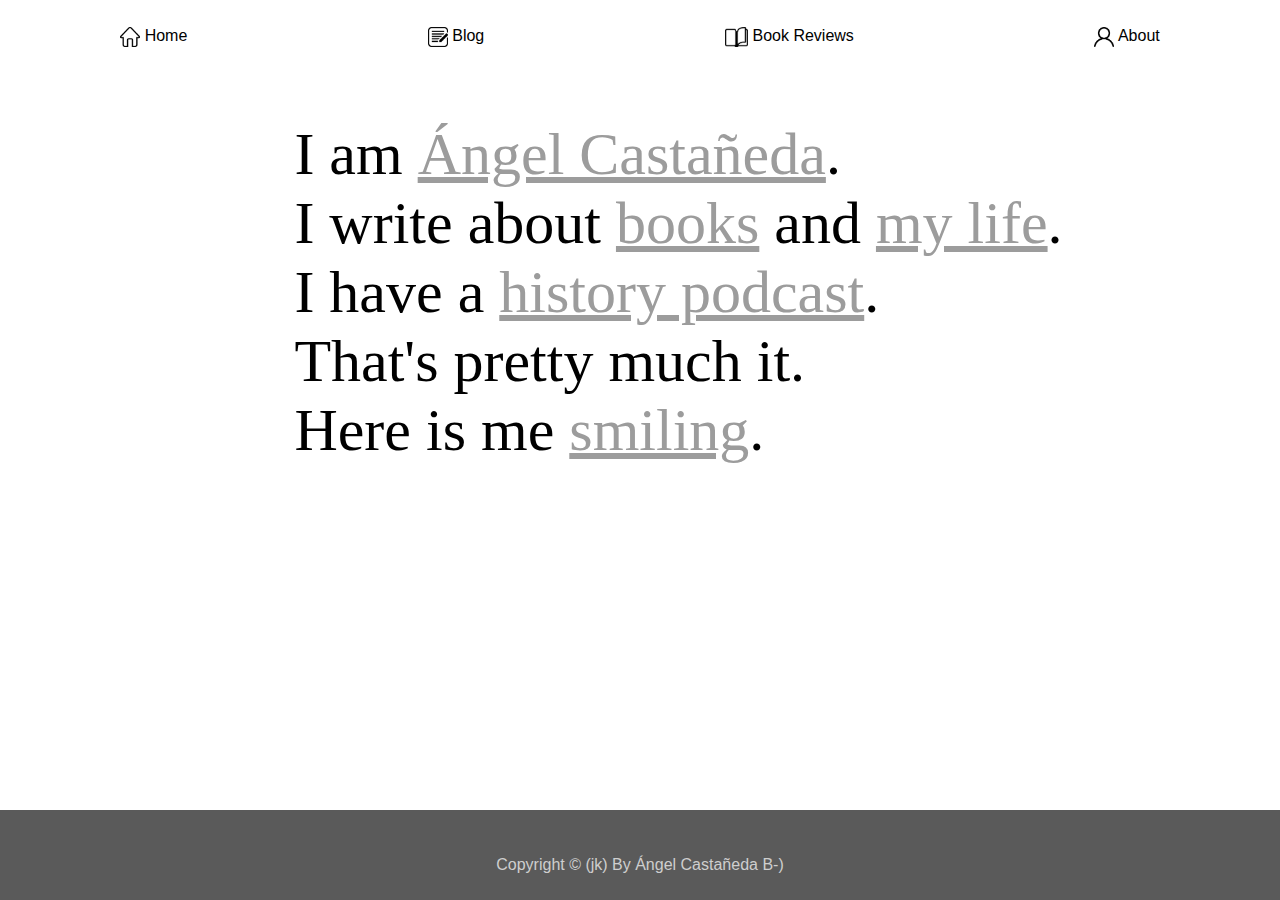
<file: index.html>
<!DOCTYPE html>
<html lang="en-US">
  <head>
    <meta charset="utf-8" />
    <meta name="author" content="Ángel Castañeda" />
    <meta name="description" content="Angel's personal website." />
    <meta name="viewport" content="width-device-width, initial-scale=1" />
    <title>Home - Ángel Castañeda</title>
    <link rel="stylesheet" href="style.css" />
    <link rel="shortcut icon" href="HaloLogo.ico" type="image/x-icon" />
  </head>
  <body>
    <div id="content">
      <header>
        <nav aria-labelledby="global-navigation" class="nav">
          <div class="action" onclick="actionToggle();">
            <span>=</span>
            <ul>
              <li><a href="index.html"><img src="Icons/home.png" alt="Home icon" /> Home</a></li>
              <li><a href="html/blog.html"><img src="Icons/blog.png" alt="Blog icon" /> Blog</a></li>
              <li><a href="html/book-reviews.html"><img src="Icons/book.png" alt="Book icon" /> Book Reviews</a></li>
              <li><a href="html/about.html"><img src="Icons/avatar.png" alt="Avatar icon" /> About</a></li>
            </ul>
          </div>
        </nav>
      </header>
      <main>
        <section class="welcome">
          <h1>I am <a href="html/about.html">Ángel Castañeda</a>.</h1>
          <p>I write about <a href="html/book-reviews.html">books</a> and <a href="html/blog.html">my life</a>.</p>
          <p>I have a <a href="html/podcast.html">history podcast</a>.</p>
          <p>That's pretty much it.</p>
          <p>Here is me <a href="html/smiling.html">smiling</a>.</p>
        </section>
      </main>
    </div>
    <footer>
      <div id="bottom_info">
        <p>Copyright © (jk) By Ángel Castañeda B-)</p>
        <!--<label for="language-select" style="color: white;">Choose a language: </label>
        <select name="language" id="language-select">
          <option value="english">English</option>
          <option value="spanish">Español</option>
        </select>
        <button onclick="languageChange()" class="language_apply">Apply</button>-->
      </div>
    </footer>
    <script src="nav.js"></script>
  </body>
</html>
</file>
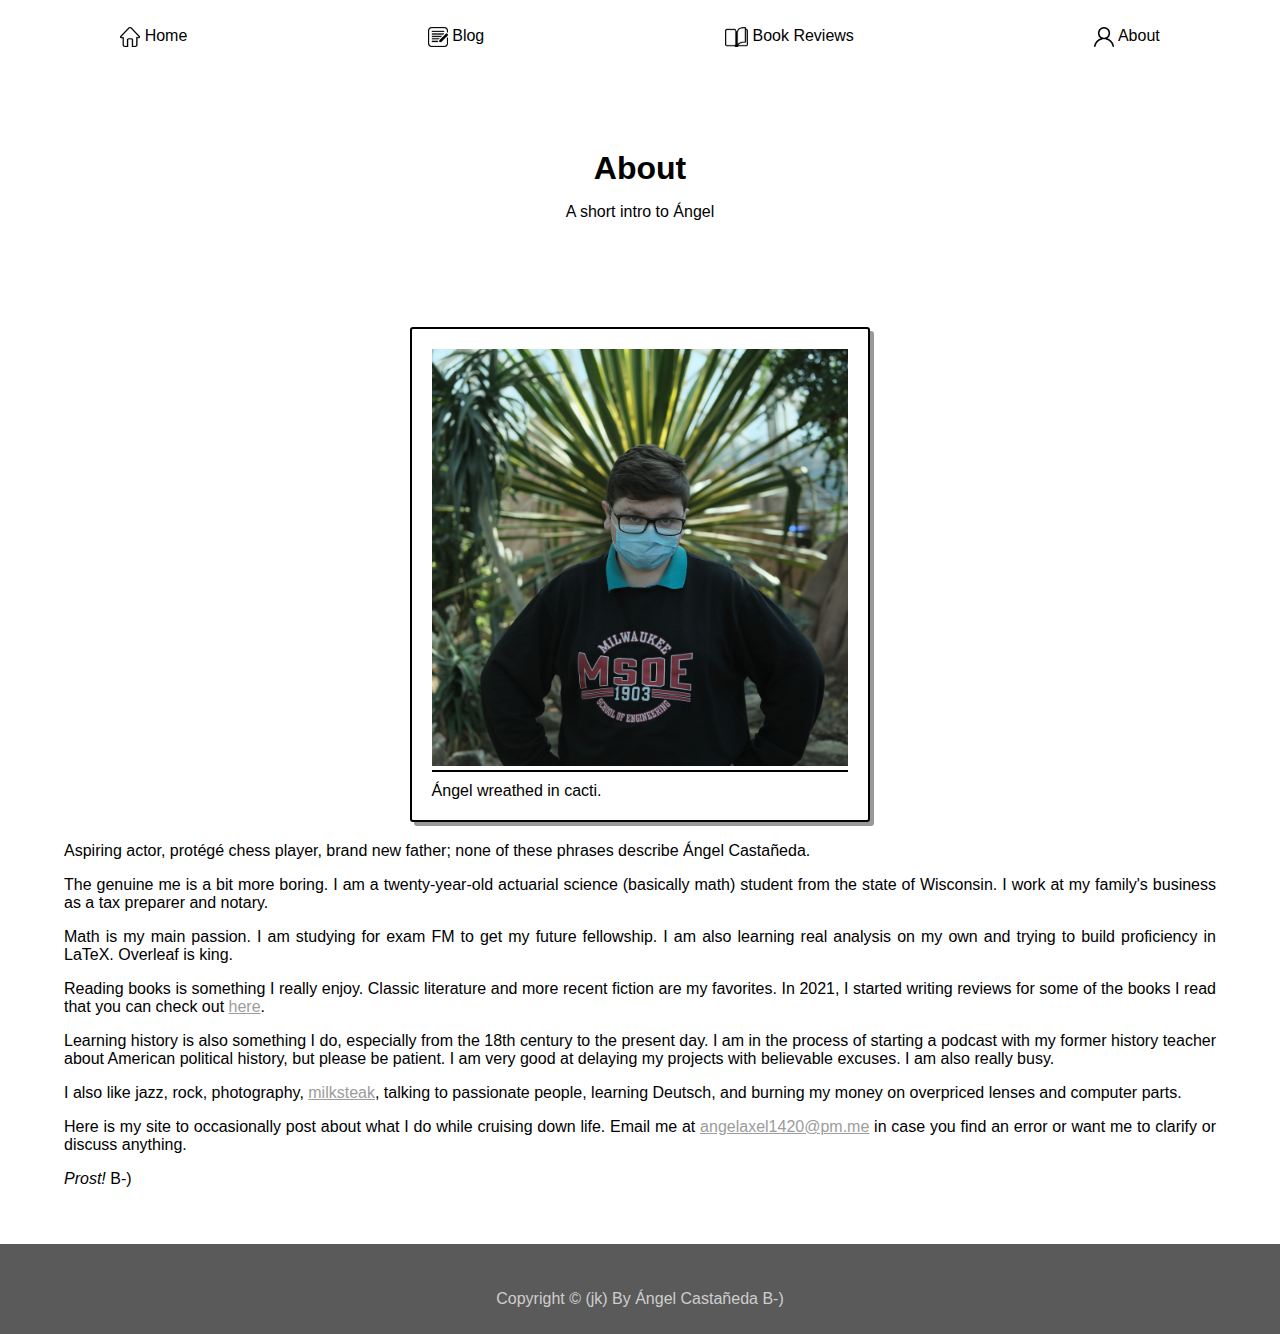
<file: html/about.html>
<!DOCTYPE html>
<html lang="en-US">
  <head>
    <meta charset="utf-8" />
    <meta name="author" content="Ángel Castañeda" />
    <meta name="description" content="About Ángel" />
    <meta name="viewport" content="width-device-width, initial-scale=1" />
    <title>About - Ángel Castañeda</title>
    <link rel="stylesheet" href="../style.css" />
    <link rel="shortcut icon" href="../HaloLogo.ico" type="image/x-icon" />
  </head>
  <body>
    <div id="content">
      <header>
        <nav class="nav">
          <div class="action" onclick="actionToggle();">
            <span>=</span>
            <ul>
              <li><a href="../index.html"><img src="../Icons/home.png" alt="Home icon" /> Home</a></li>
              <li><a href="blog.html"><img src="../Icons/blog.png" alt="Blog icon" /> Blog</a></li>
              <li><a href="book-reviews.html"><img src="../Icons/book.png" alt="Book icon" /> Book Reviews</a></li>
              <li><a href="about.html"><img src="../Icons/avatar.png" alt="Avatar icon" /> About</a></li>
            </ul>
          </div>
        </nav>
        <div id="top_info">
          <span id="name"><a href="../index.html">About</a></span>
          <p>A short intro to Ángel</p>
        </div>
      </header>
      <main>
        <figure class="about_img">
          <img src="../Media/angel_profile2.jpg" alt="Ángel Castañeda standing in front of the bean in Chicago." />
          <figcaption>Ángel wreathed in cacti.</figcaption>
        </figure>

        <p>Aspiring actor, protégé chess player, brand new father; none of these phrases describe Ángel Castañeda.</p>

        <p>The genuine me is a bit more boring. I am a twenty-year-old actuarial science (basically math) student from the state of Wisconsin. I work at my family's business as a tax preparer and notary.</p>

        <p>Math is my main passion. I am studying for exam FM to get my future fellowship. I am also learning real analysis on my own and trying to build proficiency in LaTeX. Overleaf is king.</p>

        <p>Reading books is something I really enjoy. Classic literature and more recent fiction are my favorites. In 2021, I started writing reviews for some of the books I read that you can check out <a href="book-reviews.html">here</a>.</p>

        <p>Learning history is also something I do, especially from the 18th century to the present day. I am in the process of starting a podcast with my former history teacher about American political history, but please be patient. I am very good at delaying my projects with believable excuses. I am also really busy.</p>

        <p>I also like jazz, rock, photography, <a href="https://youtu.be/dUbx5TAKSdg?t=77">milksteak</a>, talking to passionate people, learning Deutsch, and burning my money on overpriced lenses and computer parts.</p>

        <p>Here is my site to occasionally post about what I do while cruising down life. Email me at <a href="mailto:angelaxel1420@pm.me">angelaxel1420@pm.me</a> in case you find an error or want me to clarify or discuss anything.</p>
        
        <p><i>Prost!</i> B-)</p>
        
      </main>
    </div>
    <footer>
      <div id="bottom_info">
        <p>Copyright © (jk) By Ángel Castañeda B-)</p>
        <!--<label for="language-select" style="color: white;">Choose a language: </label>
        <select name="language" id="language-select">
          <option value="english">English</option>
          <option value="spanish">Español</option>
        </select>
        <button onclick="languageChange()" class="language_apply">Apply</button>-->
      </div>
    </footer>
    <script src="../nav.js"></script>
  </body>
</html>
</file>
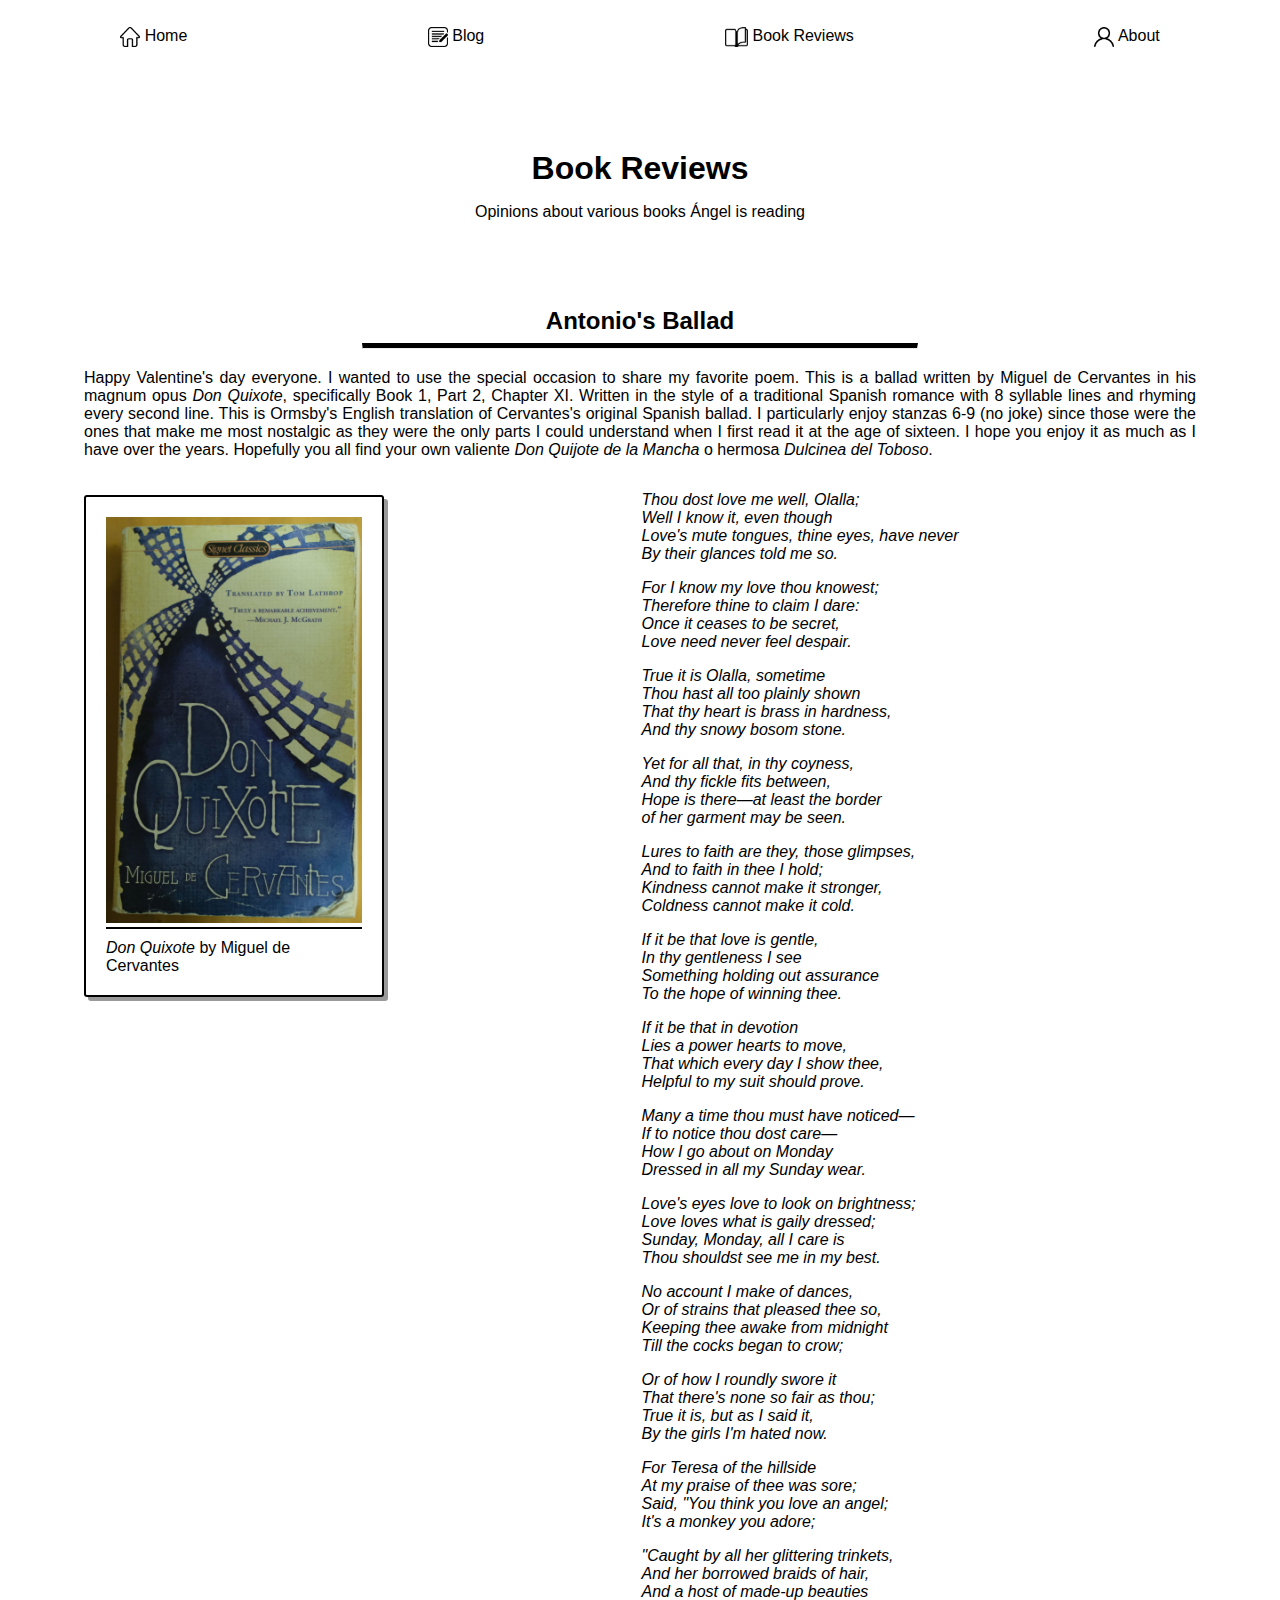
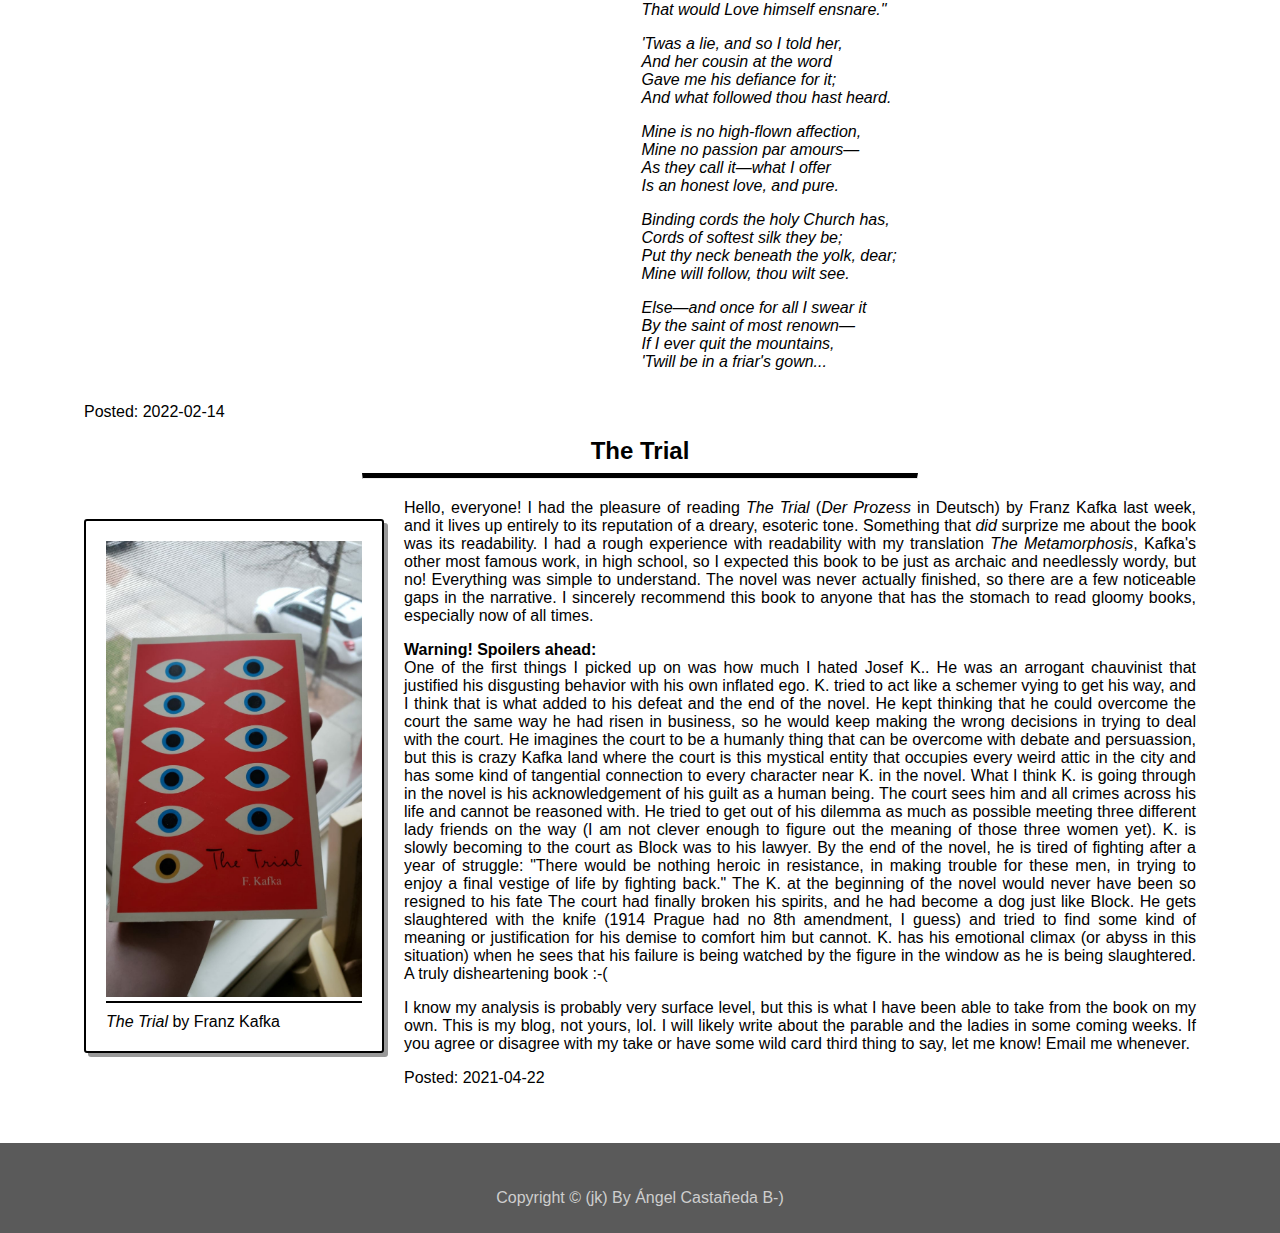
<file: html/book-reviews.html>
<!DOCTYPE html>
<html lang="en-US">
  <head>
    <meta charset="utf-8" />
    <meta name="author" content="Ángel Castañeda" />
    <meta name="description" content="Various book reviews by Ángel" />
    <meta name="viewport" content="width-device-width, initial-scale=1" />
    <title>Book Reviews - Ángel Castañeda</title>
    <link rel="stylesheet" href="../style.css" />
    <link rel="shortcut icon" href="../HaloLogo.ico" type="image/x-icon" />
  </head>
  <body>
    <div id="content">
      <header>
        <nav class="nav">
          <div class="action" onclick="actionToggle();">
            <span>=</span>
            <ul>
              <li><a href="../index.html"><img src="../Icons/home.png" alt="Home icon" /> Home</a></li>
              <li><a href="blog.html"><img src="../Icons/blog.png" alt="Blog icon" /> Blog</a></li>
              <li><a href="book-reviews.html"><img src="../Icons/book.png" alt="Book icon" /> Book Reviews</a></li>
              <li><a href="about.html"><img src="../Icons/avatar.png" alt="Avatar icon" /> About</a></li>
            </ul>
          </div>
        </nav>
        <div id="top_info">
          <span id="name"><a href="../index.html">Book Reviews</a></span>
          <p>Opinions about various books Ángel is reading</p>
        </div>
      </header>
      <main>
        <article id="2022-02-14">
          <h2>Antonio's Ballad</h2>
          <hr/>
          
          <p>Happy Valentine's day everyone. I wanted to use the special occasion to share my favorite poem. This is a ballad written by Miguel de Cervantes in his magnum opus <i>Don Quixote</i>, specifically Book 1, Part 2, Chapter XI. Written in the style of a traditional Spanish romance with 8 syllable lines and rhyming every second line. This is Ormsby's English translation of Cervantes's original Spanish ballad. I particularly enjoy stanzas 6-9 (no joke) since those were the ones that make me most nostalgic as they were the only parts I could understand when I first read it at the age of sixteen. I hope you enjoy it as much as I have over the years. Hopefully you all find your own valiente <i>Don Quijote de la Mancha</i> o hermosa <i>Dulcinea del Toboso</i>.</p>
          
          <div class="poem_tile">

            <div class="poem_image">
              <figure class="left_figure">
                <img src="../Media/DonQuixote.jpg" alt="Front cover of 'Don Quixote'." />
                <figcaption><i>Don Quixote</i> by Miguel de Cervantes</figcaption>
              </figure>
            </div>
          
            <div class="poem">
              <p>Thou dost love me well, Olalla;<br />
              Well I know it, even though<br />
              Love's mute tongues, thine eyes, have never<br />
              By their glances told me so.</p>
              
              <p>For I know my love thou knowest;<br />
              Therefore thine to claim I dare:<br />
              Once it ceases to be secret,<br />
              Love need never feel despair.</p>
              
              <p>True it is Olalla, sometime<br />
              Thou hast all too plainly shown<br />
              That thy heart is brass in hardness,<br />
              And thy snowy bosom stone.</p>
              
              <p>Yet for all that, in thy coyness,<br />
              And thy fickle fits between,<br />
              Hope is there—at least the border<br />
              of her garment may be seen.</p>
              
              <p>Lures to faith are they, those glimpses,<br />
              And to faith in thee I hold;<br />
              Kindness cannot make it stronger,<br />
              Coldness cannot make it cold.</p>
              
              <p>If it be that love is gentle,<br />
              In thy gentleness I see<br />
              Something holding out assurance<br />
              To the hope of winning thee.</p>
              
              <p>If it be that in devotion<br />
              Lies a power hearts to move,<br />
              That which every day I show thee,<br />
              Helpful to my suit should prove.</p>
              
              <p>Many a time thou must have noticed—<br />
              If to notice thou dost care—<br />
              How I go about on Monday<br />
              Dressed in all my Sunday wear.</p>
              
              <p>Love's eyes love to look on brightness;<br />
              Love loves what is gaily dressed;<br />
              Sunday, Monday, all I care is<br />
              Thou shouldst see me in my best.</p>
              
              <p>No account I make of dances,<br />
              Or of strains that pleased thee so,<br />
              Keeping thee awake from midnight<br />
              Till the cocks began to crow;</p>
              
              <p>Or of how I roundly swore it<br />
              That there's none so fair as thou;<br />
              True it is, but as I said it,<br />
              By the girls I'm hated now.</p>
              
              <p>For Teresa of the hillside<br />
              At my praise of thee was sore;<br />
              Said, "You think you love an angel;<br />
              It's a monkey you adore;</p>
              
              <p>"Caught by all her glittering trinkets,<br />
              And her borrowed braids of hair,<br />
              And a host of made-up beauties<br />
              That would Love himself ensnare."</p>
              
              <p>'Twas a lie, and so I told her,<br />
              And her cousin at the word<br />
              Gave me his defiance for it;<br />
              And what followed thou hast heard.</p>
              
              <p>Mine is no high-flown affection,<br />
              Mine no passion par amours—<br />
              As they call it—what I offer<br />
              Is an honest love, and pure.</p>
              
              <p>Binding cords the holy Church has,<br />
              Cords of softest silk they be;<br />
              Put thy neck beneath the yolk, dear;<br />
              Mine will follow, thou wilt see.</p>
              
              <p>Else—and once for all I swear it<br />
              By the saint of most renown—<br />
              If I ever quit the mountains,<br />
              'Twill be in a friar's gown...</p>
            </div>
            
          </div>
          
          <p>Posted: 2022-02-14</p>
        </article>
        <article id="2021-04-22">
          <h2>The Trial</h2>
          <hr />
          <figure class="left_figure">
            <img src="../Media/BookCovers/TheTrial.jpg" alt="Front cover of 'The Trial'." />
            <figcaption><i>The Trial</i> by Franz Kafka</figcaption>
          </figure>
          <p>Hello, everyone! I had the pleasure of reading <i>The Trial</i> (<i>Der Prozess</i> in Deutsch) by Franz Kafka last week, and it lives up entirely to its reputation of a dreary, esoteric tone. Something that <i>did</i> surprize me about the book was its readability. I had a rough experience with readability with my translation <i>The Metamorphosis</i>, Kafka's other most famous work, in high school, so I expected this book to be just as archaic and needlessly wordy, but no! Everything was simple to understand. The novel was never actually finished, so there are a few noticeable gaps in the narrative. I sincerely recommend this book to anyone that has the stomach to read gloomy books, especially now of all times.</p>
          <p><strong>Warning! Spoilers ahead:</strong><br />One of the first things I picked up on was how much I hated Josef K.. He was an arrogant chauvinist that justified his disgusting behavior with his own inflated ego. K. tried to act like a schemer vying to get his way, and I think that is what added to his defeat and the end of the novel. He kept thinking that he could overcome the court the same way he had risen in business, so he would keep making the wrong decisions in trying to deal with the court. He imagines the court to be a humanly thing that can be overcome with debate and persuassion, but this is crazy Kafka land where the court is this mystical entity that occupies every weird attic in the city and has some kind of tangential connection to every character near K. in the novel. What I think K. is going through in the novel is his acknowledgement of his guilt as a human being. The court sees him and all crimes across his life and cannot be reasoned with. He tried to get out of his dilemma as much as possible meeting three different lady friends on the way (I am not clever enough to figure out the meaning of those three women yet). K. is slowly becoming to the court as Block was to his lawyer. By the end of the novel, he is tired of fighting after a year of struggle: "There would be nothing heroic in resistance, in making trouble for these men, in trying to enjoy a final vestige of life by fighting back." The K. at the beginning of the novel would never have been so resigned to his fate The court had finally broken his spirits, and he had become a dog just like Block. He gets slaughtered with the knife (1914 Prague had no 8th amendment, I guess) and tried to find some kind of meaning or justification for his demise to comfort him but cannot. K. has his emotional climax (or abyss in this situation) when he sees that his failure is being watched by the figure in the window as he is being slaughtered. A truly disheartening book :-(</p>
          <p>I know my analysis is probably very surface level, but this is what I have been able to take from the book on my own. This is my blog, not yours, lol. I will likely write about the parable and the ladies in some coming weeks. If you agree or disagree with my take or have some wild card third thing to say, let me know! Email me whenever.</p>
          <p>Posted: 2021-04-22</p>
        </article>
      </main>
    </div>
    <footer>
      <div id="bottom_info">
        <p>Copyright © (jk) By Ángel Castañeda B-)</p>
        <!--<label for="language-select" style="color: white;">Choose a language: </label>
        <select name="language" id="language-select">
          <option value="english">English</option>
          <option value="spanish">Español</option>
        </select>
        <button onclick="languageChange()" class="language_apply">Apply</button>-->
      </div>
    </footer>
    <script src="../nav.js"></script>
  </body>
</html>
</file>
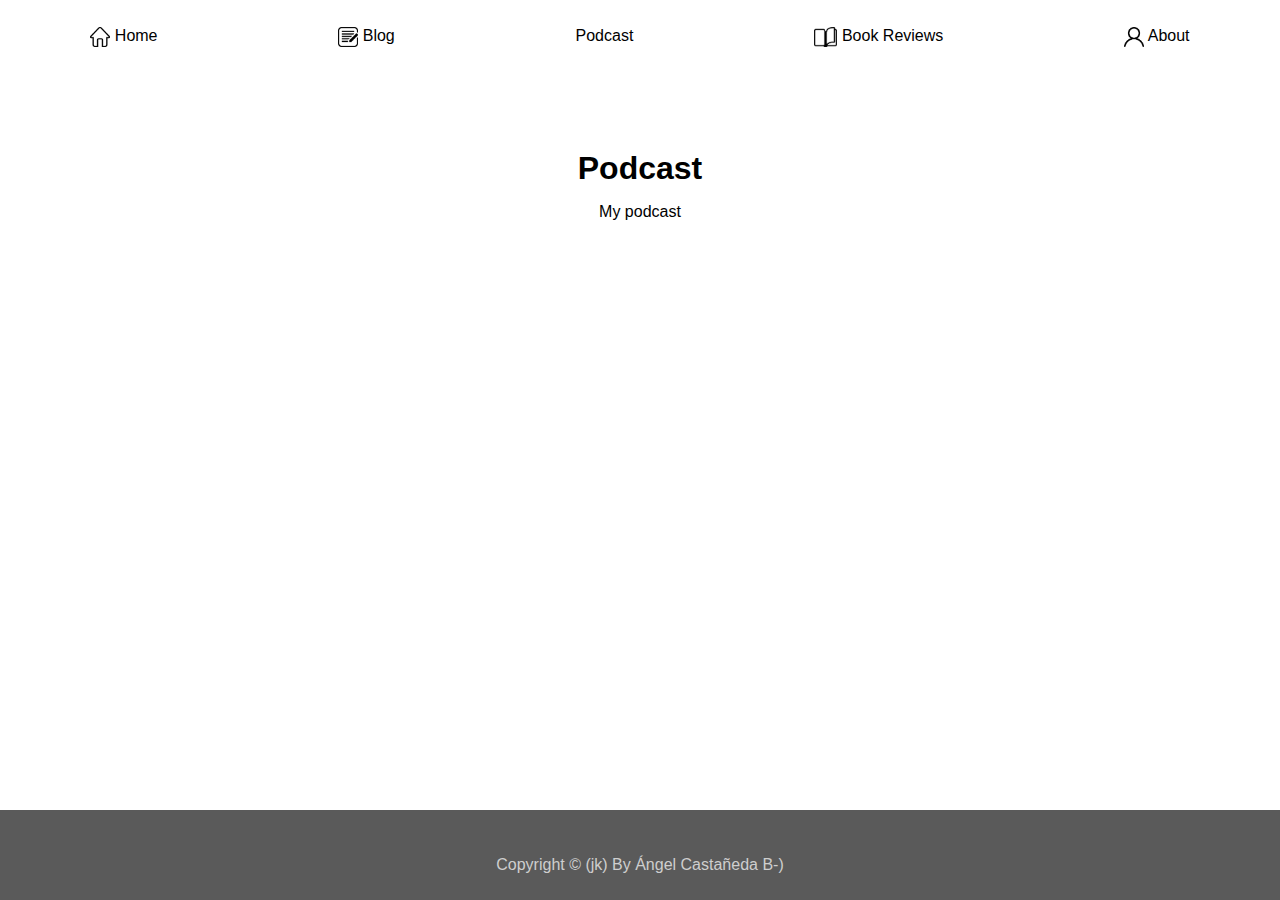
<file: html/podcast.html>
<!DOCTYPE html>
<html lang="en-US">
  <head>
    <meta charset="utf-8" />
    <meta name="author" content="Ángel Castañeda" />
    <meta name="description" content="Ángel's Blog" />
    <meta name="viewport" content="width-device-width, initial-scale=1" />
    <title>Podcast - Ángel Castañeda</title>
    <link rel="stylesheet" href="../style.css" />
    <link rel="shortcut icon" href="../HaloLogo.ico" type="image/x-icon" />
  </head>
  <body>
    <div id="content">
      <header>
        <nav class="nav">
          <div class="action" onclick="actionToggle();">
            <span>=</span>
            <ul>
              <li><a href="../index.html"><img src="../Icons/home.png" alt="Home icon" /> Home</a></li>
              <li><a href="blog.html"><img src="../Icons/blog.png" alt="Blog icon" /> Blog</a></li>
              <li><a href="podcast.html">Podcast</a></li>
              <li><a href="book-reviews.html"><img src="../Icons/book.png" alt="Book icon" /> Book Reviews</a></li>
              <li><a href="about.html"><img src="../Icons/avatar.png" alt="Avatar icon" /> About</a></li>
            </ul>
          </div>
        </nav>
        <div id="top_info">
          <span id="name"><a href="../index.html">Podcast</a></span>
          <p>My podcast</p>
        </div>
      </header>
      <main>
      </main>
    </div>
    <footer>
      <div id="bottom_info">
        <p>Copyright © (jk) By Ángel Castañeda B-)</p>
        <!--<label for="language-select" style="color: white;">Choose a language: </label>
        <select name="language" id="language-select">
          <option value="english">English</option>
          <option value="spanish">Español</option>
        </select>
        <button onclick="languageChange()" class="language_apply">Apply</button>-->
      </div>
    </footer>
    <script src="../nav.js"></script>
  </body>
</html>
</file>
<file: style.css>
* {
  box-sizing: border-box;
}

img {
  max-width: 100%;
}

html {
  height: 100%;
  scroll-behavior: smooth;
}

body {
  height: 100%;
  font-family: 'Roboto', sans-serif;
  font-size: 100%;
  margin: 0;
  display: flex;
  flex-direction: column;
}

header {
  padding: 50px;
}

main {
  padding: 20px 10% 40px 10%;
}

main p {
  text-align: justify;
}

.welcome {
  font-family: 'Lucidia', serif;
  font-size: 60px;
  margin: 0 auto;
  width: 100%;
  padding: 0 0 100px 20%;
}

.welcome p {
  margin: 0;
}

.welcome h1 {
  text-align: left;
  font-size: 100%;
  font-family: inherit;
  font-weight: inherit;
  font-style: inherit;
  line-height: inherit;
  vertical-align: baseline;
  border: 0;
  padding: 0;
  margin: 0;
}

footer {
  padding: 10px;
  background-color: rgb(90, 90, 90);
  text-align: center;
  flex-shrink: 0;
}

footer p {
  color: rgb(206, 206, 206);
}

.intent-p p {
  padding-left: 20px;
}

.action {
  margin: 0;
  padding-top: 10px;
  display: inline-block;
  position: fixed;
  min-width: 100%;
  top: 0;
  left: 0;
  background-color: white;
}

.action span {
  display: none;
}

.action ul {
  display: flex;
  justify-content: space-around;
  list-style: none;
  margin: 0;
  padding: 0;
}

.action ul li img {
  vertical-align: middle;
  height: 20px;
}

.action ul li a {
  margin: 0;
  padding: 10px;
  color: black;
  text-decoration: none;
  display: inline-block;
}

.action ul li {
  margin: 5px;
  border: 2px transparent solid;
}

.action ul li:hover {
  border: 2px black solid;
  border-radius: 6px;
}

.action ul li a:hover {
  color: black;
}


nav {
  margin: 0;
  text-align: center;
}

.bottom-nav ul {
  list-style: none;
  padding: 0;
  display: flex;
  justify-content: space-around;
}

.bottom-nav li {
  display: inline-block;
}

.bottom-nav a {
  font-weight: normal;
  padding: 8px;
  margin: 0;
  color: rgb(255, 255, 255);
  text-decoration: none;
  border: 1px transparent solid;
}

.bottom-nav a:hover {
  border: 1px rgb(255, 248, 240) solid;
  border-radius: 2px;
}

a {
  color: rgb(156, 156, 156);
}

h1 {
  text-align: center;
  margin-bottom: 20px;
}

h2 {
  text-align: center;
  margin: 0;
}

hr {
  max-width: 50%;
  border-top: 5px black solid;
  margin-bottom: 20px;
}

article {
  padding: 0 20px;
}

figure {
  max-width: 60%;
  margin: 20px auto 20px auto;
  padding: 20px;
  background-color: white;
  border: 2px black solid;
  box-shadow: 4px 4px 0 0 rgba(0, 0, 0, 0.4);
  border-radius: 3px;
}

.left_figure {
  width: 300px;
  margin: 20px 20px 20px 0;
  float: left;
}

figcaption {
  padding-top: 10px;
  border-top: 2px solid black;
}

.tile3 {
  display: flex;
  flex-wrap: wrap;
}

.tile3 article {
  flex: 25%;
  margin: 0 5px;
  border: 2px black solid;
  background-color: rgb(231, 231, 231);
  box-shadow: 4px 4px 0 0 rgba(0, 0, 0, 0.4);
  border-radius: 3px;
}

.tile3 img {
  max-width: 100%;
}

.about_img {
  max-width: 300px;
  justify-content: flex-start;
  max-width: 30%;
}

.poem_tile {
  display: flex;
  flex-wrap: wrap;
}

.poem_image {
  flex: 320px;
}

.poem {
  font-style: italic;
  flex: auto;
}

#content {
  flex: 1 0 auto;
}

#top_info {
  text-align: center;
  padding-top: 100px;
}

#name {
  font-size: 2em;
  font-weight: bold;
  text-decoration: none;
}

#name a {
  color: black;
  text-decoration: none;
}

#top_info p {
  color: black;
}

#bottom_info {
  padding-top: 20px;
}

@media all and (max-width: 1500px) {
  main {
    padding: 20px 5% 40px 5%;
  }
  .about_img {
    max-width: 40%;
  }
}

@media all and (max-width: 950px) {
  .tile3 {
    flex-direction: column;
  }
  .tile3 hr {
    min-width: 80%;
    border-top: 2px black solid;
    border-left: none;
  }
  .tile3 article {
    margin: 5px 0px;
  }
}

@media all and (max-width: 875px) {
  header {
    background-size: auto 100%;
  }
}

@media all and (max-width: 750px) {
  header {
    padding: 0;
  }
  main {
    padding: 20px 5% 40px 5%;
  }
  figure, .left_figure {
    width: auto;
    max-width: 50%;
    margin: 20px auto;
    float: none;
  }

  .welcome {
    font-size: 35px;
    padding: 20px 0 100px 0;
  }

  .action {
    min-width: auto;
    position: fixed;
    top: auto;
    bottom: 25px;
    left: 25px;
    width: 53px;
    height: 53px;
    padding: 0;
    cursor: pointer;
    background: white;
    border-radius: 50%;
    box-shadow: 0 5px 5px rgba(0,0,0,0.2);
  }
  .action span {
    position: relative;
    width: 100%;
    height: 100%;
    display: flex;
    justify-content: center;
    align-items: center;
    color: black;
    font-size: 2em;
    transition: 0.3s ease-in-out
  }
  .action.active span {
    transform: rotate(180deg);
  }
  .action ul {
    position: absolute;
    left: 0px;
    bottom: 25px;
    background: white;
    min-width: 168px;
    padding: 0;
    box-shadow: 0 5px 5px rgba(0,0,0,0.2);
    border-radius: 10px;
    opacity: 0;
    display: inline;
    visibility: hidden;
    transition: 0.3s;
  }
  .action.active ul {
    bottom: 65px;
    opacity: 1;
    visibility: visible;
    transition: 0.3s;
  }

  .action ul li {
    list-style: none;
    display: flex;
    align-items: left;
    padding: 0;
    margin: 5px;
  }
}

@media all and (max-width: 650px) {
  figure, .left_figure {
    max-width: 80%;
  }
  .about_img {
    max-width: 80%;
  }
}
</file>
